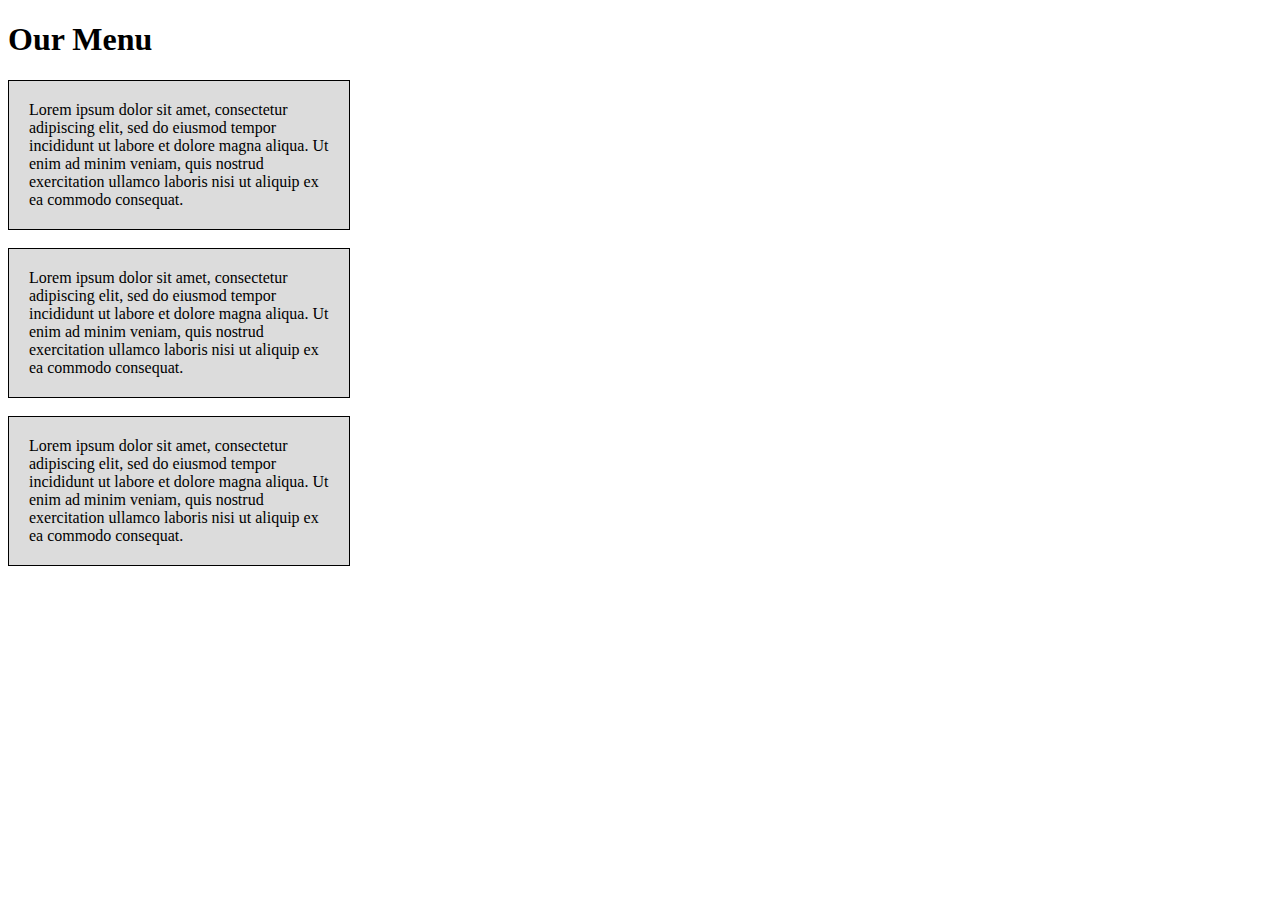
<file: site/index.html>
<!DOCTYPE html>
<html>
<head>
<meta charset="utf-8">
<title>solution/index.html</title>
   <style>
       #box1{
           background-color: gainsboro;
           padding: 20px;
           border: 1px solid black;
           width: 300px;
       }
       #box2{
           background-color: gainsboro;
           padding: 20px;
           border: 1px solid black;
           width: 300px;
       }
       #box3{
           background-color: gainsboro;
           padding: 20px;
           border: 1px solid black;
           width: 300px;
       }
   </style>
</head>
<body>
   <h1>Our Menu</h1>
    <div id="box1">
        <div>Lorem ipsum dolor sit amet, consectetur adipiscing elit, sed do eiusmod tempor incididunt ut labore et dolore magna aliqua. Ut enim ad minim veniam, quis nostrud exercitation ullamco laboris nisi ut aliquip ex ea commodo consequat.</div>
    </div><br>
    <div id="box2">
        <div>Lorem ipsum dolor sit amet, consectetur adipiscing elit, sed do eiusmod tempor incididunt ut labore et dolore magna aliqua. Ut enim ad minim veniam, quis nostrud exercitation ullamco laboris nisi ut aliquip ex ea commodo consequat.</div>
    </div><br>
    <div id="box3">
        <div>Lorem ipsum dolor sit amet, consectetur adipiscing elit, sed do eiusmod tempor incididunt ut labore et dolore magna aliqua. Ut enim ad minim veniam, quis nostrud exercitation ullamco laboris nisi ut aliquip ex ea commodo consequat.</div>
    </div><br>
</body>
</html>
</file>
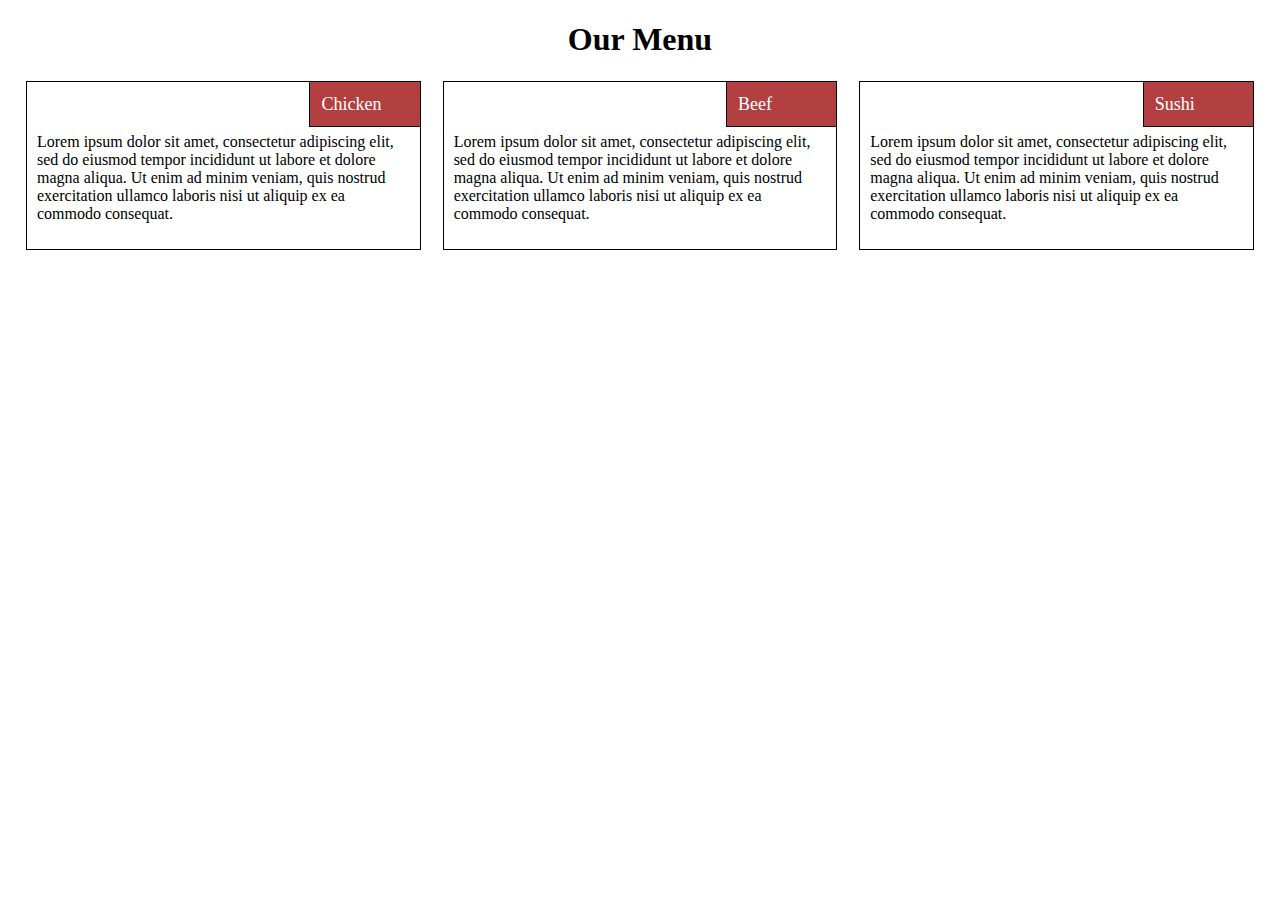
<file: site/module2-solution/index.html>
<!DOCTYPE html>
<html>
<head>
<meta charset="utf-8">
    <meta name="viewport" content="width=device-width, initial-scale=1">
<title>Module 2 Assignment</title>
    <link rel="stylesheet" type="text/css" href="css/style.css">
</head>
<body>
   <div class="container">
       <div class="row">
           <h1 class="main-heading">Our Menu</h1>
           <section class="box col-lg-4 col-md-6 col-sm-12">
               <div class="content">
                   <div class="sbox sbox-1">
                   <p class="section-title">Chicken</p>
               </div>
               <p class="text">Lorem ipsum dolor sit amet, consectetur adipiscing elit, sed do eiusmod tempor incididunt ut labore et dolore magna aliqua. Ut enim ad minim veniam, quis nostrud exercitation ullamco laboris nisi ut aliquip ex ea commodo consequat.</p>
               </div>
           </section>
           <section class="box col-lg-4 col-md-6 col-sm-12">
               <div class="content">
                   <div class="sbox sbox-1">
                   <p class="section-title">Beef</p>
               </div>
               <p class="text">Lorem ipsum dolor sit amet, consectetur adipiscing elit, sed do eiusmod tempor incididunt ut labore et dolore magna aliqua. Ut enim ad minim veniam, quis nostrud exercitation ullamco laboris nisi ut aliquip ex ea commodo consequat.</p>
               </div>
           </section>
           <section class="box col-lg-4 col-md-12 col-sm-12">
               <div class="content">
                   <div class="sbox sbox-1">
                   <p class="section-title">Sushi</p>
               </div>
               <p class="text">Lorem ipsum dolor sit amet, consectetur adipiscing elit, sed do eiusmod tempor incididunt ut labore et dolore magna aliqua. Ut enim ad minim veniam, quis nostrud exercitation ullamco laboris nisi ut aliquip ex ea commodo consequat.</p>
               </div>
           </section>
       </div>
    </div>
    </body>
</html>
</file>
<file: site/module2-solution/css/style.css>
body {
    padding: 0;
    margin: 0;
}

.container {
    padding: 0px 15px;
}
.row {
    
}
.text {
    padding-top: 25px;
}
.content {
    padding: 10px;
    position: relative;
    background: #fff;
    border: 1px solid #000;
}
.main-heading {
    text-align: center;
}
.box {
    background-color: #fff;
    padding: 0px 10px 10px 10px;
    border: 1px solid #fff;
    position: relative;
    float: left;
    box-sizing: border-box;
}

.sbox {
    background-color: #b34040;
    top: 0px;
    right: 0px;
    border: 1px solid #000;
    border-right: 1px solid transparent;
    border-top: 1px solid transparent;
    color: white;
    font-size: 18px;
    padding: 5px;
    width: 25%;
    position: absolute;
}
.sbox-1 {
    background-color: #b34040;
}
.sbox-2 {
    background-color: darkblue;
}
.sbox-3 {
    background-color: pink;
}
.section-title {
    margin: 6px;
}

/*laptop*/
@media(min-width: 992px) {
    .col-lg-4 {
        width: 33.33%
    }
    .col-lg-6 {
        width: 50%
    }
    .col-lg-12 {
        width: 100%;
    }
    
}
@media (min-width: 768px) and (max-width: 991px) {
    .col-md-4 {
        width: 33.33%
    }
    .col-md-6 {
        width: 50%
    }
    .col-md-12 {
        width: 100%;
    }
    
    div{
        
    }
    
    @media(max-width: 767px) {
    .col-sm-4 {
        width: 33.33%
    }
    .col-sm-6 {
        width: 50%
    }
    .col-sm-12 {
        width: 100%;
    }
    
    div{
        
    }
</file>
